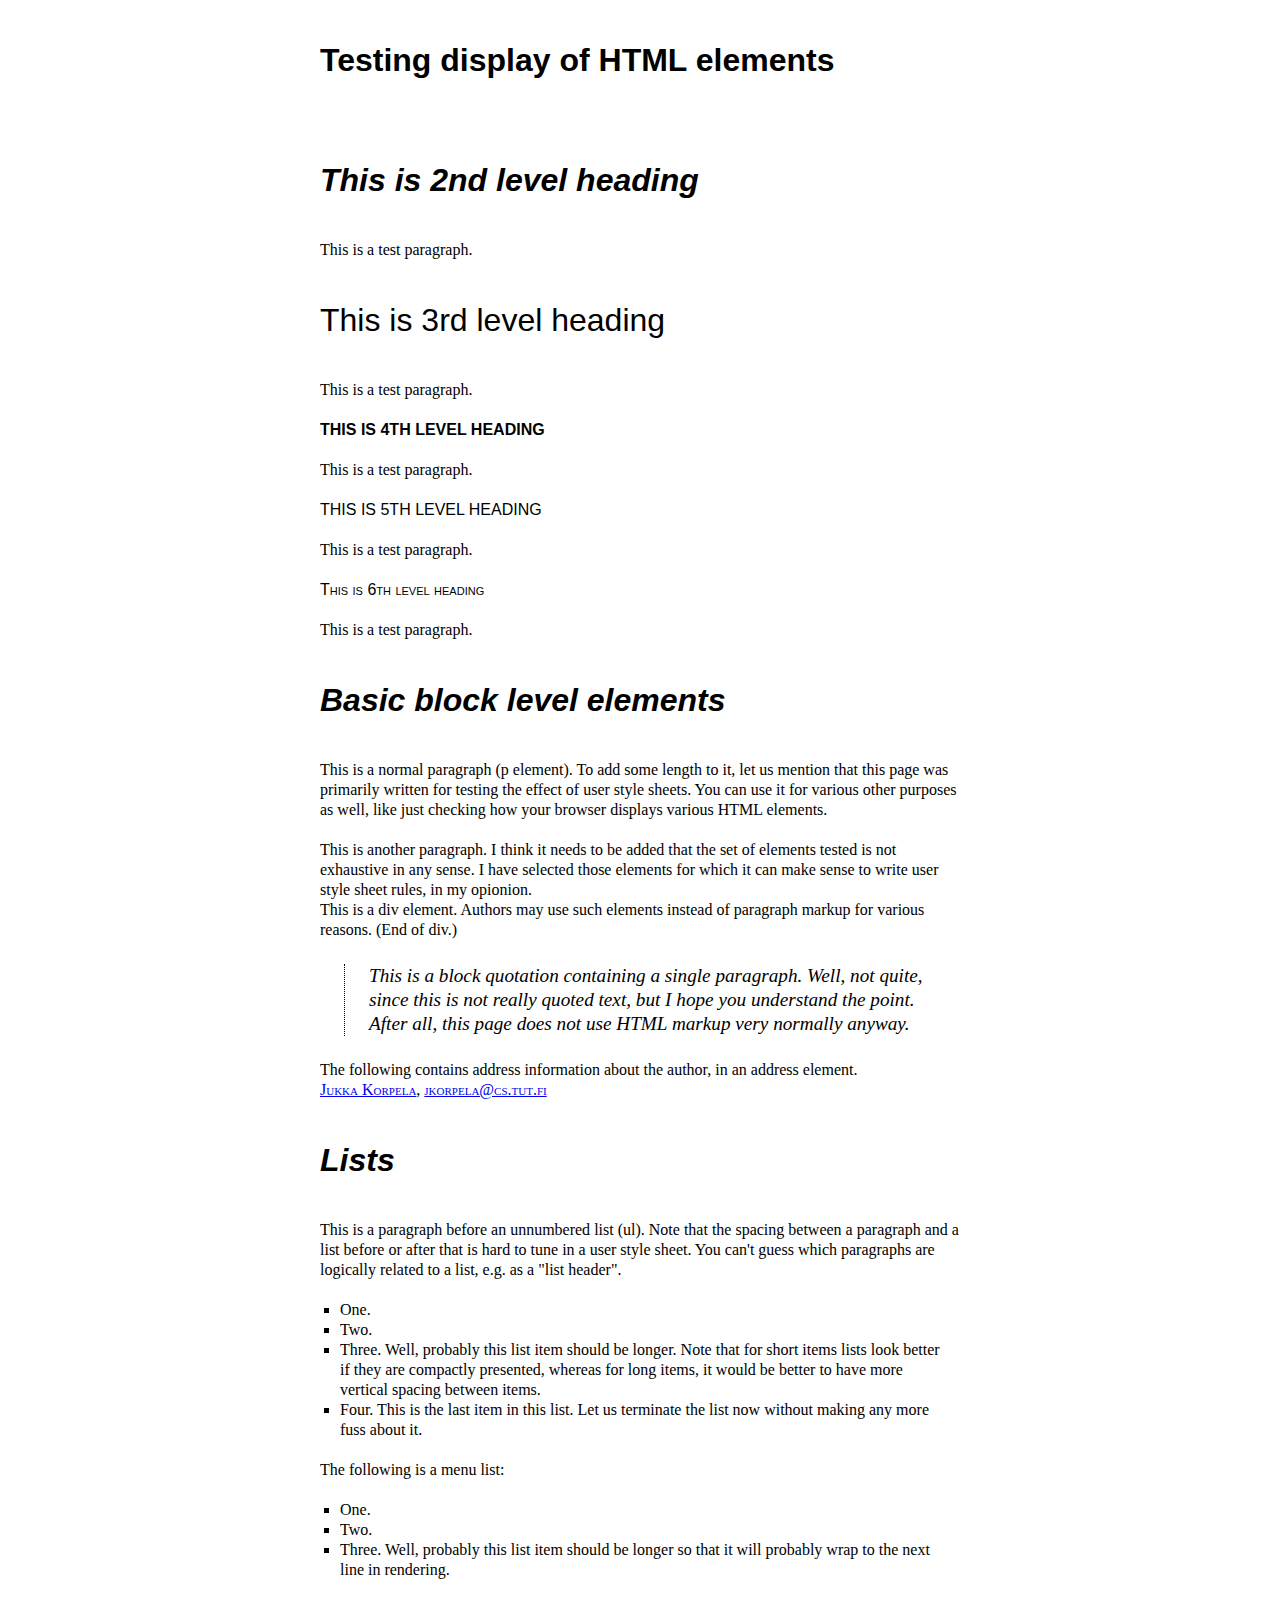
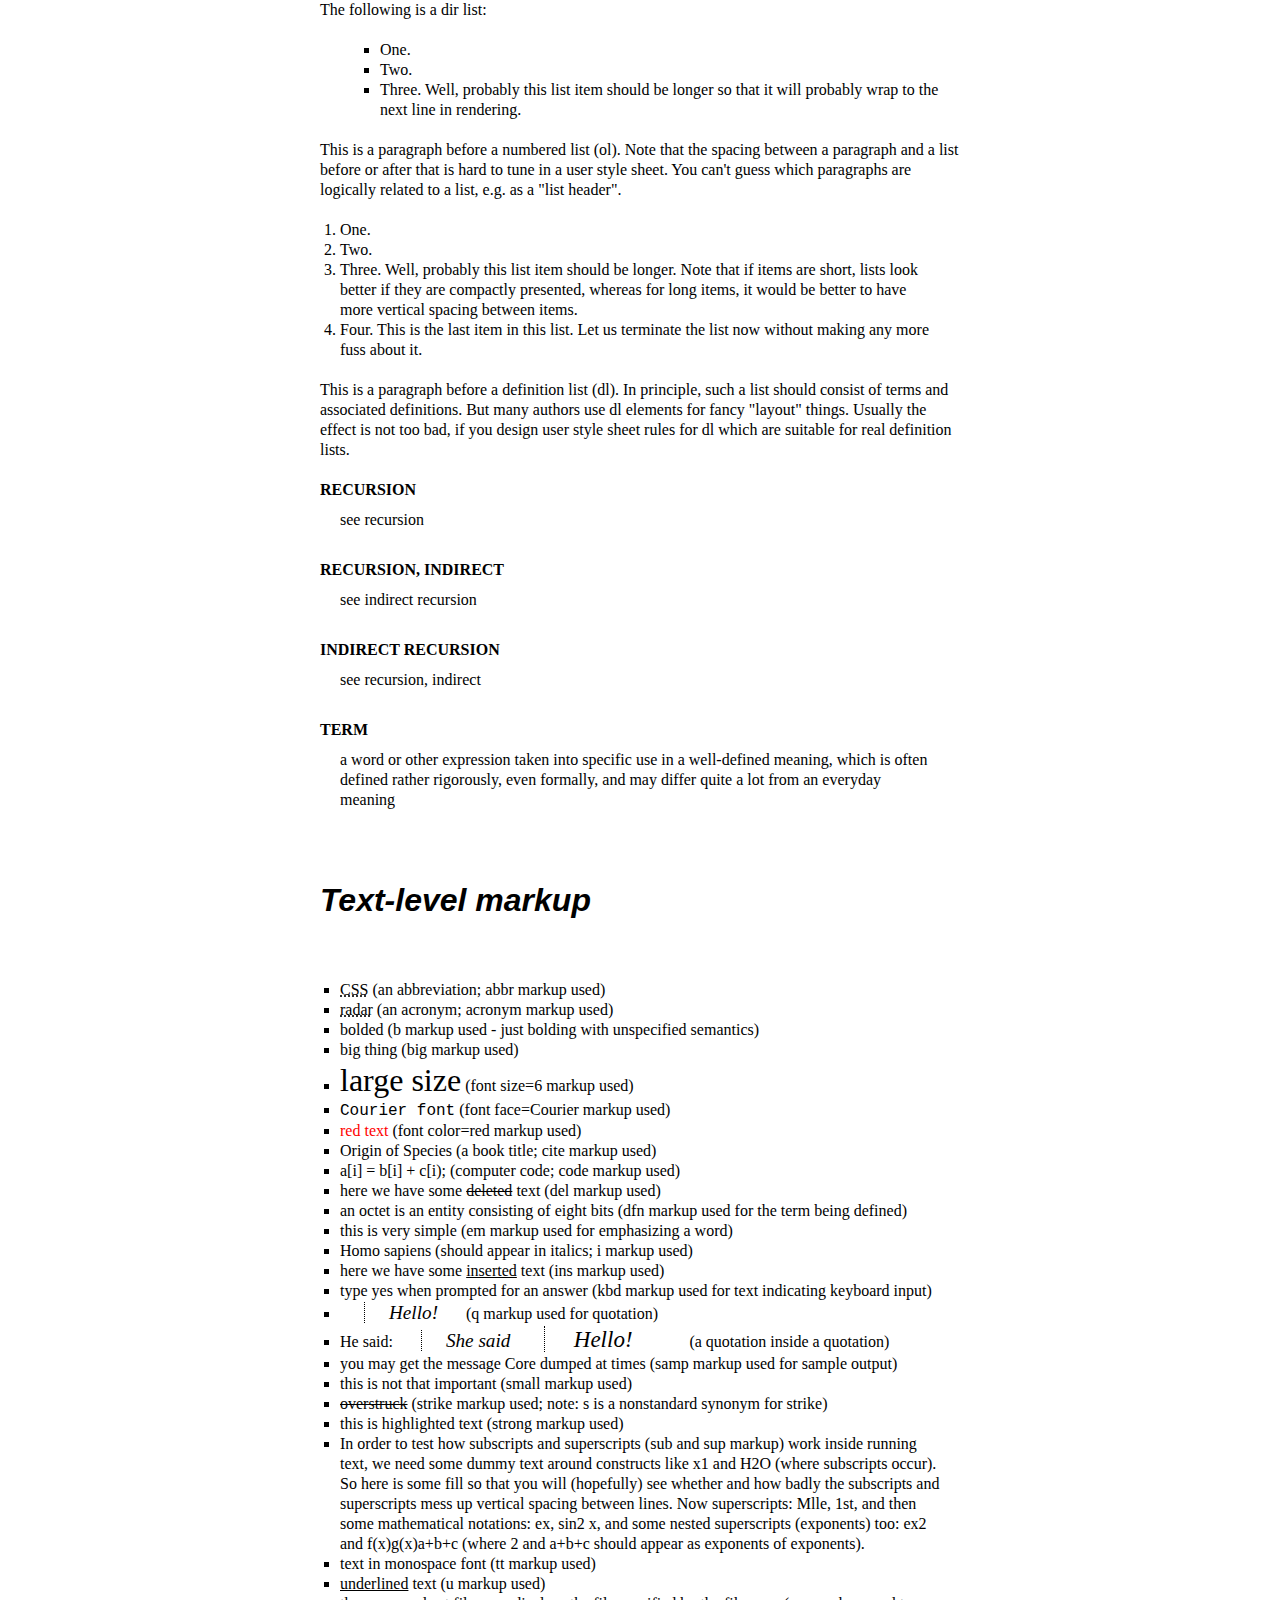
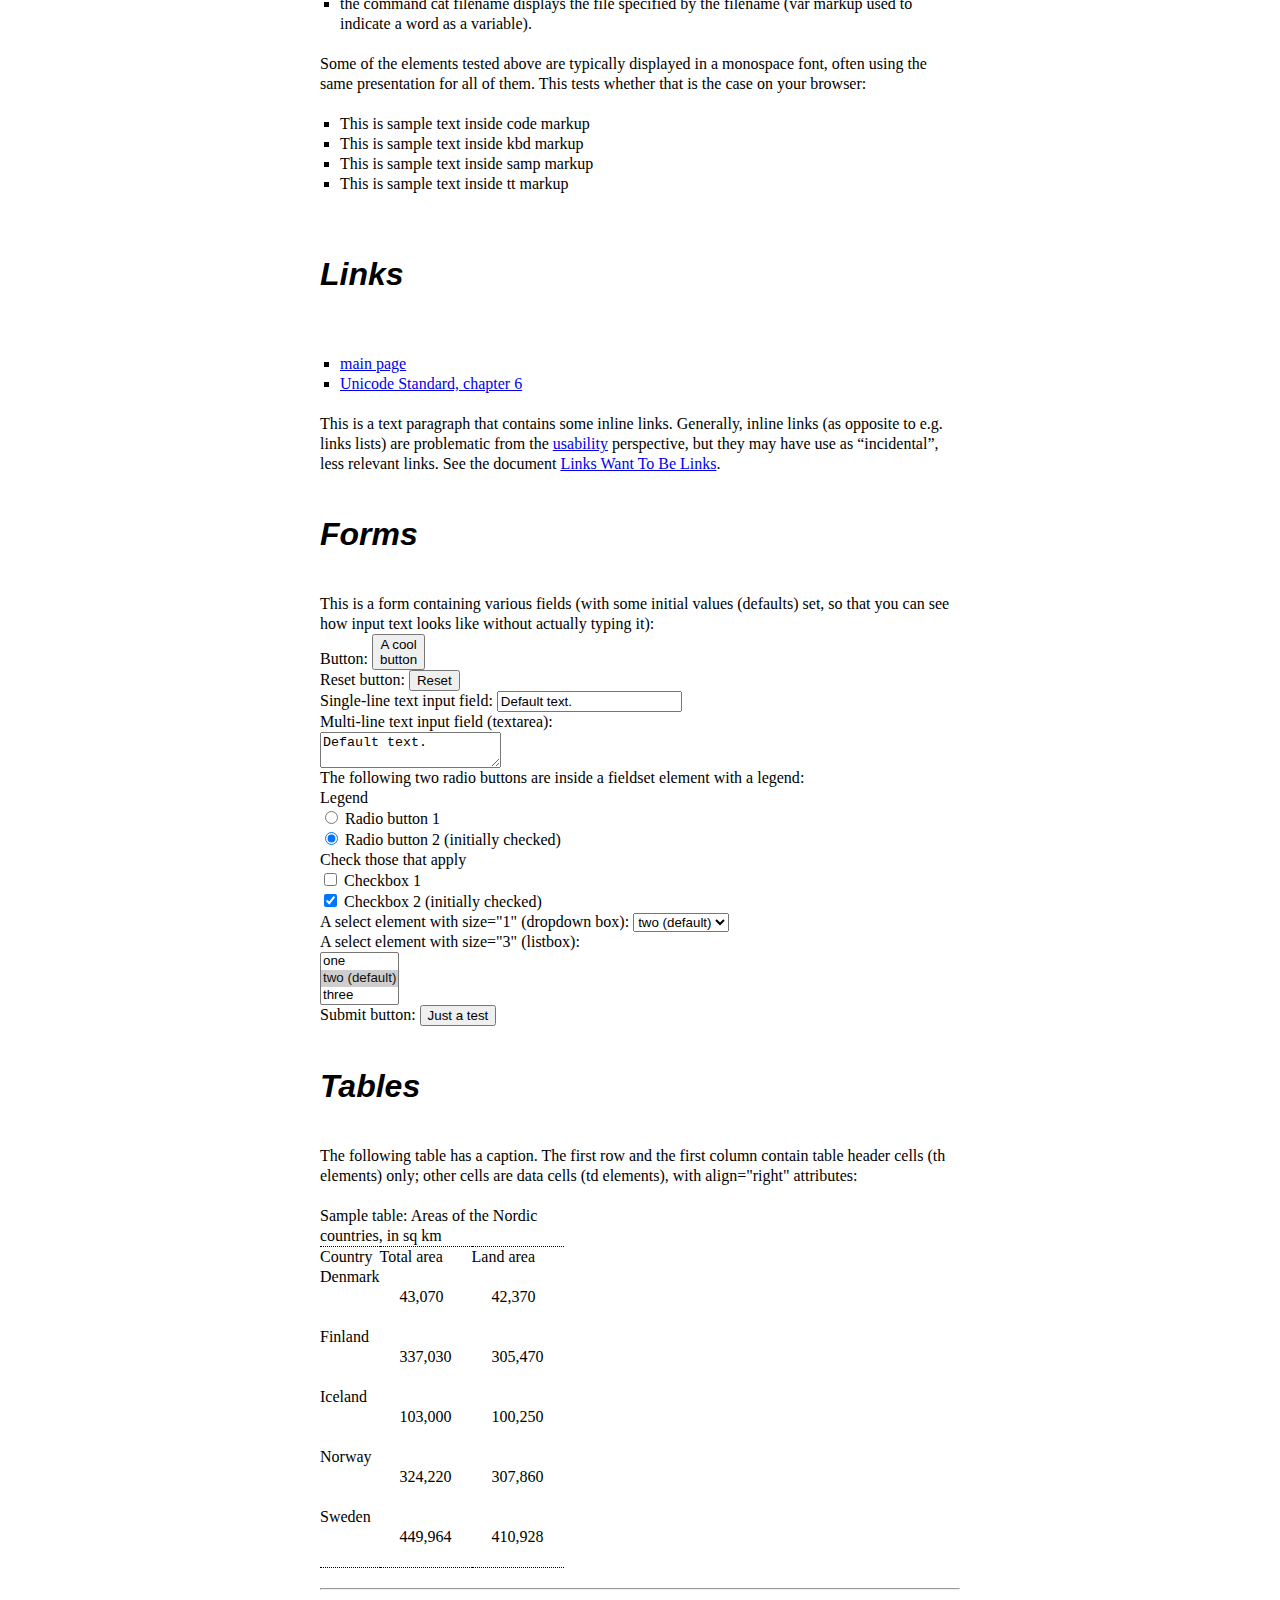
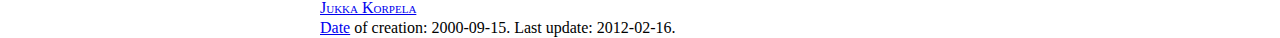
<file: index.html>
<html>
<head>
  <link href="stylesheets/screen.css" media="screen, projection" rel="stylesheet" type="text/css" />
  <link href="stylesheets/print.css" media="print" rel="stylesheet" type="text/css" />
  <!--[if IE]>
      <link href="stylesheets/ie.css" media="screen, projection" rel="stylesheet" type="text/css" />
  <![endif]-->
</head>
<body>
<div class="container">
	
<h1>Testing display of HTML elements</h1>
<h2>This is 2nd level heading</h2>
<p>This is a test paragraph.</p>
<h3>This is 3rd level heading</h3>
<p>This is a test paragraph.</p>
<h4>This is 4th level heading</h4>
<p>This is a test paragraph.</p>
<h5>This is 5th level heading</h5>
<p>This is a test paragraph.</p>
<h6>This is 6th level heading</h6>
<p>This is a test paragraph.</p>

<h2>Basic block level elements</h2>

<p>This is a normal paragraph (<code>p</code> element).
To add some length to it, let us mention that this page was
primarily written for testing the effect of <strong>user style sheets</strong>.
You can use it for various other purposes as well, like just checking how
your browser displays various HTML elements.</p> 
<p>This is another paragraph. I think it needs to be added that
the set of elements tested is not exhaustive in any sense. I have selected
those elements for which it can make sense to write user style sheet rules,
in my opionion.</p>
<div>This is a <code>div</code> element. Authors may use such elements instead
of paragraph markup for various reasons. (End of <code>div</code>.)</div>
<blockquote><p>This is a block quotation containing a single
paragraph. Well, not quite, since this is not <em>really</em>
quoted text, but I hope you understand the point. After all, this
page does not use HTML markup very normally anyway.</p></blockquote>
<p>The following contains address information about the author, in an <code>address</code>
element.</p>
<address>
<a href="../personal.html" lang="fi" hreflang="en">Jukka Korpela</a>,
<a href="mailto:jkorpela@cs.tut.fi">jkorpela@cs.tut.fi</A>
</address>

<h2>Lists</h2>

<p>This is a paragraph before an <strong>unnumbered</strong> list (<code>ul</code>). Note that
the spacing between a paragraph and a list before or after that is hard
to tune in a user style sheet. You can't guess which paragraphs are
logically related to a list, e.g. as a "list header".</p>
<ul>
  <li> One.
  <li> Two.
  <li> Three. Well, probably this list item should be longer. Note that
for short items lists look better if they are compactly presented,
       whereas for long items, it would be better to have more vertical spacing between items.
  <li> Four. This is the last item in this list.
       Let us terminate the list now without making any more fuss about it.
</ul>
<p>The following is a <code>menu</code> list:</p>
<menu>
  <li> One.
  <li> Two.
  <li> Three. Well, probably this list item should be longer so that it will
probably wrap to the next line in rendering.
</menu>
<p>The following is a <code>dir</code> list:</p>
<dir>
  <li> One.
  <li> Two.
  <li> Three. Well, probably this list item should be longer so that it will
probably wrap to the next line in rendering.
</dir>

<p>This is a paragraph before a <strong>numbered</strong> list (<code>ol</code>). Note that
the spacing between a paragraph and a list before or after that is hard
to tune in a user style sheet. You can't guess which paragraphs are
logically related to a list, e.g. as a "list header".</p>
<ol>
  <li> One.
  <li> Two.
  <li> Three. Well, probably this list item should be longer. Note that if
items are short, lists look better if they are compactly presented,
       whereas for long items, it would be better to have more vertical spacing between items.
  <li> Four. This is the last item in this list.
       Let us terminate the list now without making any more fuss about it.
</ol>

<p>This is a paragraph before a <strong>definition</strong> list (<code>dl</code>).
In principle, such a list should consist of <em>terms</em> and associated 
definitions.
But many authors use <code>dl</code> elements for fancy "layout" things. Usually the
effect is not <em>too</em> bad, if you design user style sheet rules for <code>dl</code>
which are suitable
for real definition lists.
<dl>
  <dt> recursion
  <dd> see recursion
  <dt> recursion, indirect
  <dd> see indirect recursion
  <dt> indirect recursion
  <dd> see recursion, indirect
  <dt> term
  <dd> a word or other expression taken into specific use in
       a well-defined meaning, which is often defined rather rigorously, even
       formally, and may differ quite a lot from an everyday meaning
</dl>

<h2>Text-level markup</h2>

<ul>
  <li> <abbr title="Cascading Style Sheets">CSS</abbr> (an abbreviation;
 <code>abbr</code> markup used)
  <li> <acronym title="radio detecting and ranging">radar</acronym> (an acronym; <code>acronym</code> markup used)
  <li> <b>bolded</b> (<code>b</code> markup used - just bolding with unspecified
       semantics)
  <li> <big>big thing</big> (<code>big</code> markup used)
  <li> <font size=6>large size</font> (<code>font size=6</code> markup used)
  <li> <font face=Courier>Courier font</font> (<code>font face=Courier</code> markup used)
  <li> <font color=red>red text</font> (<code>font color=red</code> markup used)
  <li> <cite>Origin of Species</cite> (a book title;
       <code>cite</code> markup used)
  <li> <code>a[i] = b[i] + c[i);</code> (computer code; <code>code</code> markup used)
  <li> here we have some <del>deleted</del> text (<code>del</code> markup used)
  <li> an <dfn>octet</dfn> is an entity consisting of eight bits
       (<code>dfn</code> markup used for the term being defined)
  <li> this is <em>very</em> simple (<code>em</code> markup used for emphasizing
       a word)
  <li> <i lang="la">Homo sapiens</i> (should appear in italics;  <code>i</code> markup used)
  <li> here we have some <ins>inserted</ins> text (<code>ins</code> markup used)
  <li> type <kbd>yes</kbd> when prompted for an answer (<code>kbd</code> markup
       used for text indicating keyboard input)
  <li> <q>Hello!</q> (<code>q</code> markup used for quotation)
  <li> He said: <q>She said <q>Hello!</q></q> (a quotation inside a quotation)
  <li> you may get the message <samp>Core dumped</samp> at times
       (<code>samp</code> markup used for sample output)
  <li> <small>this is not that important</small> (<code>small</code> markup used)
  <li> <strike>overstruck</strike> (<code>strike</code> markup used; note:
       <code>s</code> is a nonstandard synonym for <code>strike</code>)
  <li> <strong>this is highlighted text</strong> (<code>strong</code>
       markup used)
  <li> In order to test how subscripts and superscripts (<code>sub</code> and
       <code>sup</code> markup) work inside running text, we need some
       dummy text around constructs like x<sub>1</sub> and H<sub>2</sub>O
       (where subscripts occur). So here is some fill so that
       you will (hopefully) see whether and how badly the subscripts
       and superscripts mess up vertical spacing between lines.
       Now superscripts: M<sup>lle</sup>, 1<sup>st</sup>, and then some
       mathematical notations: e<sup>x</sup>, sin<sup>2</sup> <i>x</i>,
       and some nested superscripts (exponents) too:
       e<sup>x<sup>2</sup></sup> and f(x)<sup>g(x)<sup>a+b+c</sup></sup>
       (where 2 and a+b+c should appear as exponents of exponents).
  <li> <tt>text in monospace font</tt> (<code>tt</code> markup used)
  <li> <u>underlined</u> text (<code>u</code> markup used)
  <li> the command <code>cat</code> <var>filename</var> displays the
       file specified by the <var>filename</var> (<code>var</code> markup
       used to indicate a word as a variable).
</ul>

<p>Some of the elements tested above are typically displayed in a monospace
font, often using the <em>same</em> presentation for all of them. This
tests whether that is the case on your browser:</p>

<ul>
  <li> <code>This is sample text inside code markup</code>
  <li> <kbd>This is sample text inside kbd markup</kbd>
  <li> <samp>This is sample text inside samp markup</samp>
  <li> <tt>This is sample text inside tt markup</tt>
</ul>
<h2>Links</h2>
<ul>
<li> <a href="../index.html">main page</a>
<li> <a href=
"http://www.unicode.org/versions/Unicode4.0.0/ch06.pdf"
title="Writing Systems and Punctuation"
type="application/pdf"
>Unicode Standard, chapter&nbsp;6</a>
</ul>

<p>This is a text paragraph that contains some
inline links. Generally, inline links (as opposite to e.g. links
lists) are problematic
from the
<a href="http://www.useit.com">usability</a> perspective,
but they may have use as
&#8220;incidental&#8221;, less relevant links. See the document
<cite><a href="links.html">Links Want To Be Links</a></cite>.</p>

<h2>Forms</h2>

<form action="http://www.cs.tut.fi/cgi-bin/run/~jkorpela/echo.cgi">
<div>
<input type="hidden" name="hidden field" value="42">
This is a form containing various fields (with some initial
values (defaults) set, so that you can see how input text looks
like without actually typing it):</div>
<div><label for="but">Button:
<button id="but" type="submit" name="foo" value="bar">A cool<br>button</button></label></div>
<div><label for="f0">Reset button:
<input id="f0" type="reset" name="reset" value="Reset"></label></div>
<div><label for="f1">Single-line text input field: <input id="f1" name="text" size="20" value="Default text."></label></div>
<div><label for="f2">Multi-line text input field (textarea):</label><br>
<textarea id="f2" name="textarea" rows="2" cols="20">
Default text.
</textarea></div>
<div>The following two radio buttons are inside
a <code>fieldset</code> element with a <code>legend</code>:</div>
<fieldset>
<legend>Legend</legend>
<div><label for="f3"><input id="f3" type="radio" name="radio" value="1"> Radio button 1</label></div>
<div><label for="f4"><input id="f4" type="radio" name="radio" value="2" checked> Radio button 2 (initially checked)</label></div>
</fieldset>
<fieldset>
<legend>Check those that apply</legend>
<div><label for="f5"><input id="f5" type="checkbox" name="checkbox"> Checkbox 1</label></div>
<div><label for="f6"><input id="f6" type="checkbox" name="checkbox2" checked> Checkbox 2 (initially checked)</label></div>
</fieldset>
<div><label for="f10">A <code>select</code> element with <code>size="1"</code>
(dropdown box):
<select id="f10" name="select1" size="1">
<option>one
<option selected>two (default)
<option>three
</select></label></div>
<div><label for="f11">A <code>select</code> element with <code>size="3"</code>
(listbox):</label><br>
<select id="f11" name="select2" size="3">
<option>one
<option selected>two (default)
<option>three
</select></div>
<div><label for="f99">Submit button:
<input id="f99" type="submit" name="submit" value="Just a test"></label></div>
</form>

<h2>Tables</h2>

<p>The following table has a caption. The first row and the first column
contain table header cells (<code>th</code> elements) only; other cells
are data cells (<code>td</code> elements), with <code>align="right"</code>
attributes:</p>

<TABLE summary=
"Each row names a Nordic country and specifies its total area and land area, in square kilometers">
<CAPTION>Sample table: Areas of the Nordic countries, in sq km</CAPTION>
<TR><th scope="col">Country</th> <th scope="col">Total area</TH> <th scope="col">Land area</TH>
<TR><th scope="row">Denmark</TH> <TD ALIGN=RIGHT> 43,070 </TD><TD ALIGN=RIGHT> 42,370</TR>
<TR><th scope="row">Finland</TH> <TD ALIGN=RIGHT>337,030 </TD><TD ALIGN=RIGHT>305,470</TR>
<TR><th scope="row">Iceland</TH> <TD ALIGN=RIGHT>103,000 </TD><TD ALIGN=RIGHT>100,250</TR>
<TR><th scope="row">Norway</TH>  <TD ALIGN=RIGHT>324,220 </TD><TD ALIGN=RIGHT>307,860</TR>
<TR><th scope="row">Sweden</TH>  <TD ALIGN=RIGHT>449,964 </TD><TD ALIGN=RIGHT>410,928</TR>
</TABLE>

<HR TITLE="Information about this document">

<address>
<a href="../personal.html" hreflang="en" lang="fi">Jukka Korpela</a>
</address>
<div>
<A TITLE=
"ISO 8601, the date and time representation standard"
HREF="../iso8601.html">
Date</A> of creation: 2000-09-15.
Last update: 2012-02-16.
</div>
	
</div>	
</body>
</html>
</file>
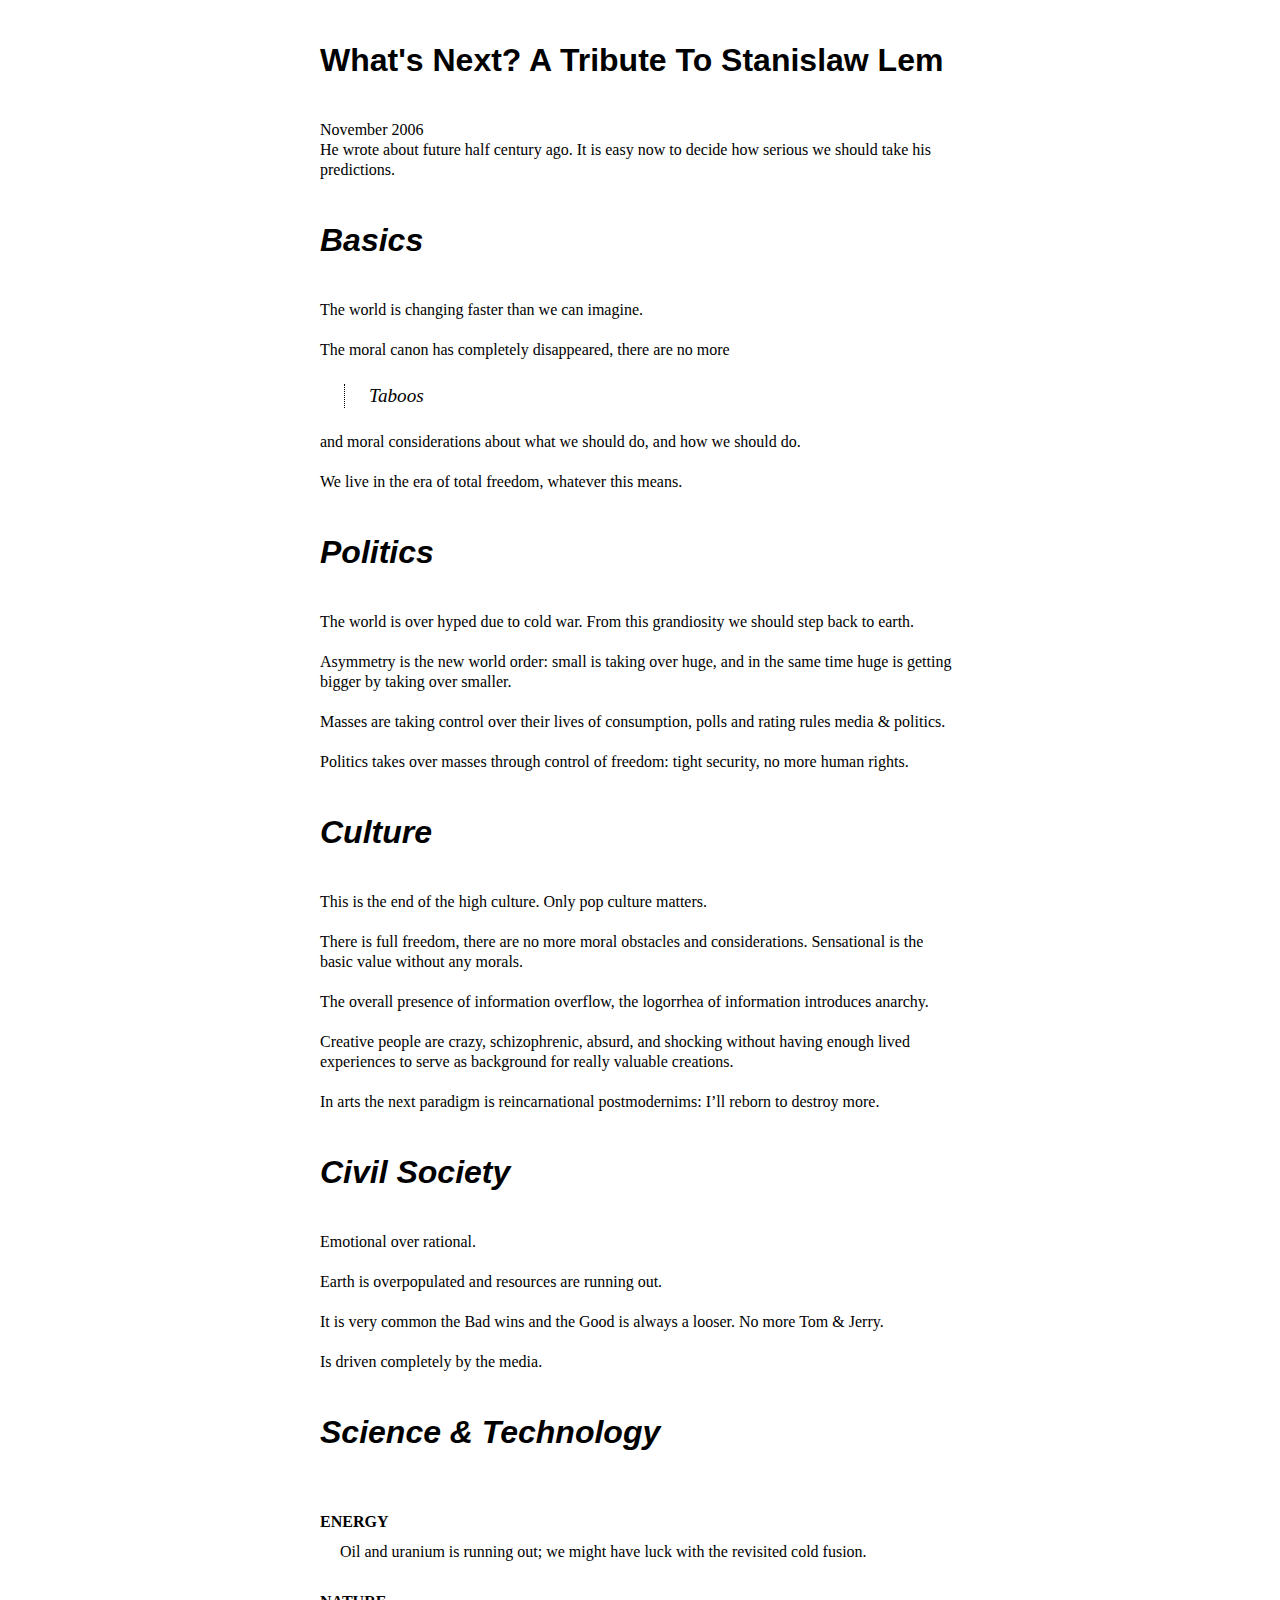
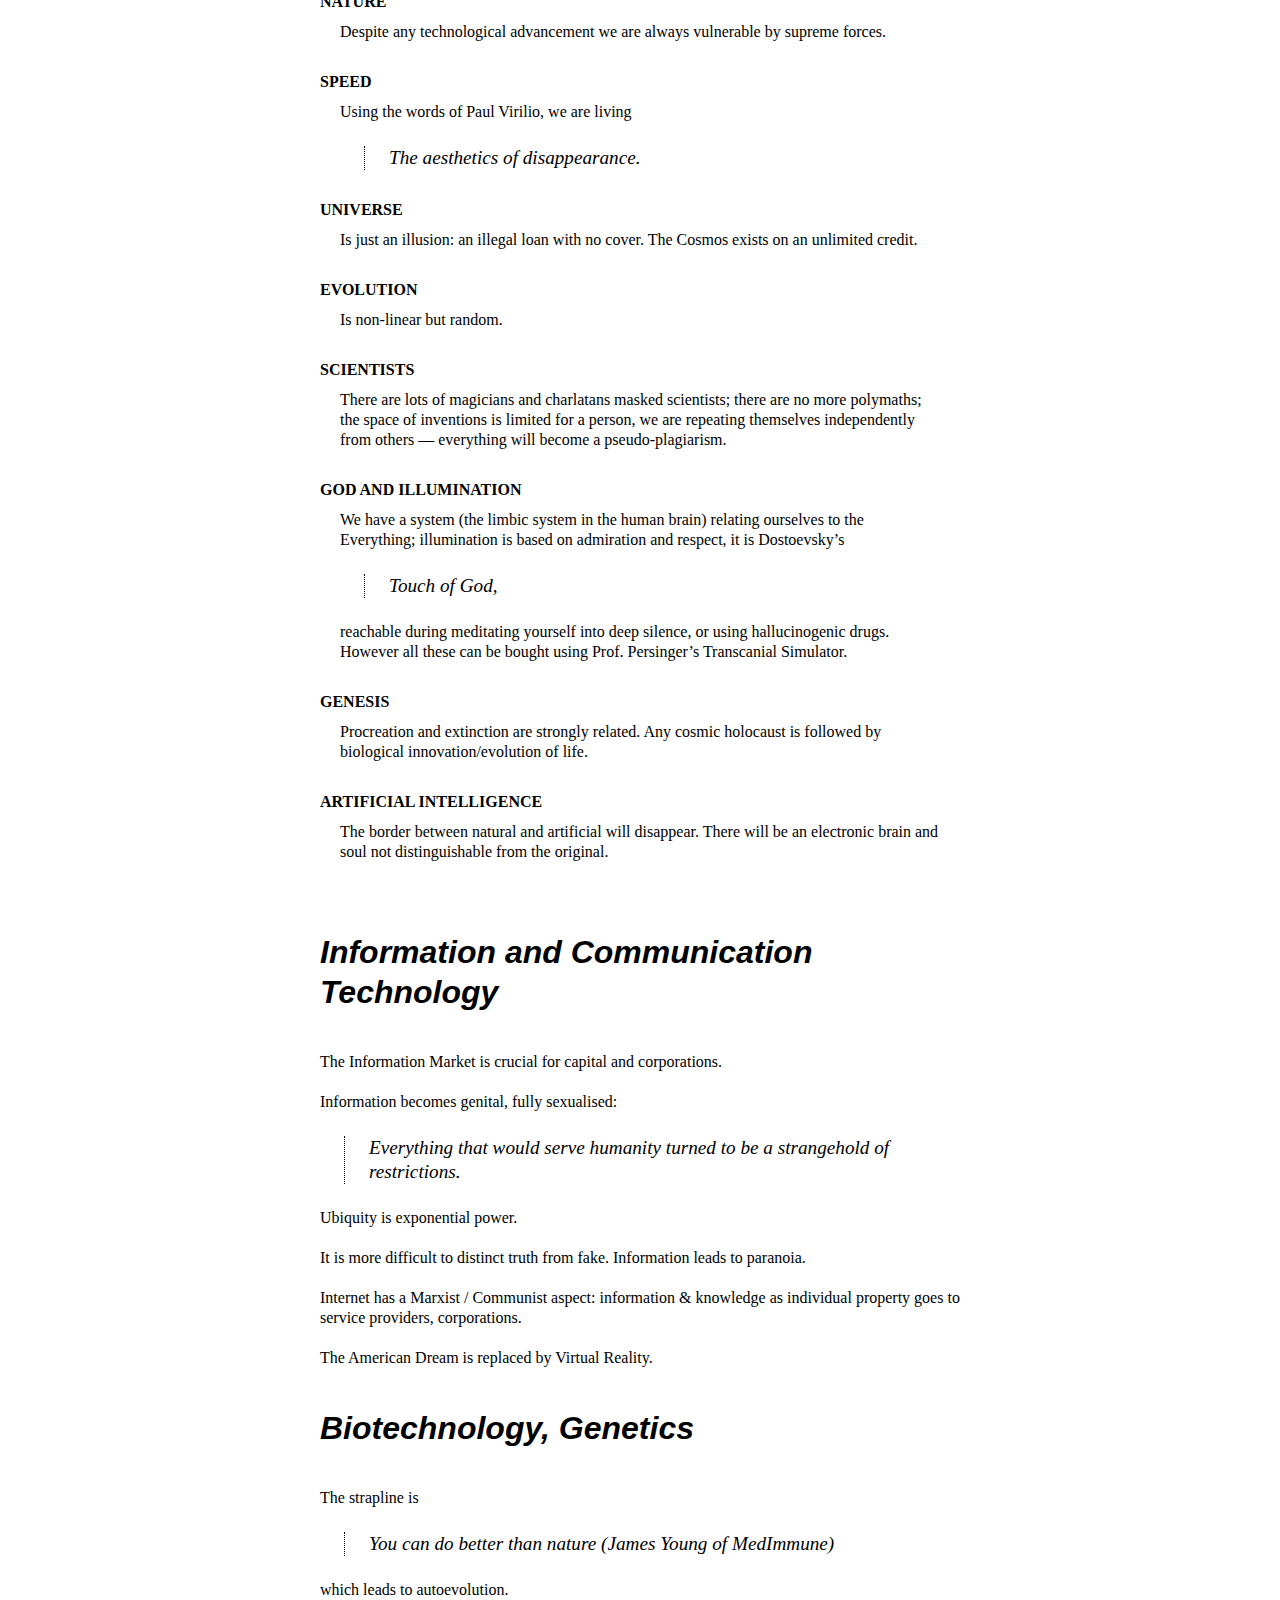
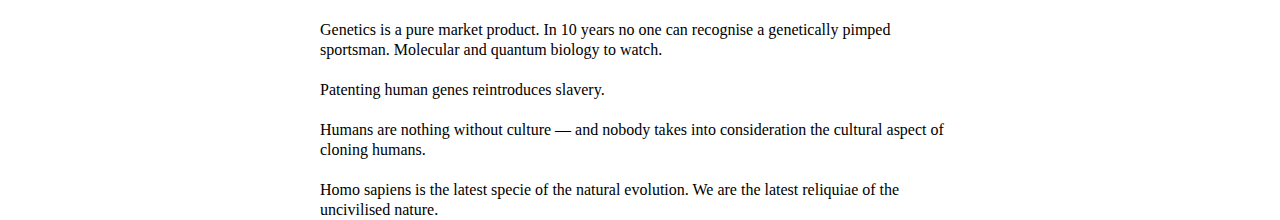
<file: csbartus.html>
<html>
<head>
  <link href="stylesheets/screen.css" media="screen, projection" rel="stylesheet" type="text/css" />
  <link href="stylesheets/print.css" media="print" rel="stylesheet" type="text/css" />
  <!--[if IE]>
      <link href="stylesheets/ie.css" media="screen, projection" rel="stylesheet" type="text/css" />
  <![endif]-->
</head>


<body class="post">
  <div class="container">
    
    <section id="content" class="block what's-next?-a-tribute-to-stanislaw-lem">
      <article itemscope itemtype="http://schema.org/BlogPosting">
  <header>
    <h1 itemprop="headline">
     What's Next? A Tribute To Stanislaw Lem
    </h1>
    <p><time itemprop="datePublished" datetime="2006-11-15 00:00:00 +0200">November 2006</time></p>    
  </header>
  
  <div id="body">




<p>
He wrote about future half century ago. It is easy <em>now</em> to decide how serious we should take his predictions.
</p>


<h2>Basics</h2>

<p>
The world is changing faster than we can imagine.
</p>
    
<p>
The moral canon has completely disappeared, there are no more <blockquote>Taboos</blockquote> and moral considerations about what 
we should do, and how we should do. 
</p>

<p>
We live in the era of total freedom, whatever this means.
</p>


<h2>Politics</h2>

<p>
The world is over hyped due to cold war. From this grandiosity we should step back to earth.
</p>

<p>    
Asymmetry is the new world order: small is taking over huge, and in the same time huge is getting bigger by taking over smaller. 
</p>

<p>    
Masses are taking control over their lives of consumption, 
polls and rating rules media & politics.
</p>
<p> 
Politics takes over masses through control of freedom: 
tight security, no more human rights.
</p>


<h2>Culture</h2>

<p>
This is the end of the high culture. Only pop culture matters.
</p>
    
<p>    
There is full freedom, there are no more moral obstacles and considerations. Sensational is the basic value without any morals.
</p>
<p>
The overall presence of information overflow, the logorrhea of information introduces anarchy.
</p>
<p>
Creative people are crazy, schizophrenic, absurd, and shocking without having enough lived experiences to serve as background for 
really valuable creations.
</p>
<p>
In arts the next paradigm is reincarnational postmodernims: I’ll reborn to destroy more.
</p>


<h2>Civil Society</h2>

<p>
Emotional over rational.
</p>
<p>
Earth is overpopulated and resources are running out.
</p>
<p>
It is very common the Bad wins and the Good is always a looser. No more Tom & Jerry.
</p>
<p>
Is driven completely by the media.
</p>

<h2>Science & Technology</h2>

<dl>
<dt>Energy</dt><dd>Oil and uranium is running out; we might have luck with the revisited cold fusion.
</dd>
<dt>Nature</dt><dd>Despite any technological advancement we are always vulnerable by supreme forces.
</dd>
<dt>Speed</dt><dd>Using the words of Paul Virilio, we are living <blockquote>The aesthetics of disappearance.</blockquote>
</dd>
<dt>Universe</dt><dd>Is just an illusion: an illegal loan with no cover. The Cosmos exists on an unlimited credit.
</dd>
<dt>Evolution</dt><dd>Is non-linear but random.
</dd>
<dt>Scientists</dt><dd>There are lots of magicians and charlatans 
masked scientists; there are no more polymaths; 
the space of inventions is limited for a person, we are repeating themselves independently from others — 
everything will become a pseudo-plagiarism.
</dd>
<dt>God and Illumination</dt><dd>We have a system (the limbic system in the human brain) relating ourselves to the Everything; 
illumination is based on admiration and respect, it is Dostoevsky’s <blockquote>Touch of God,</blockquote> 
reachable during meditating yourself into deep silence, or using hallucinogenic drugs. 
However all these can be bought using Prof. Persinger’s Transcanial Simulator.
</dd>
<dt>Genesis</dt><dd>Procreation and extinction are strongly related. Any cosmic holocaust is followed by biological 
innovation/evolution of life.
</dd>
<dt>Artificial Intelligence</dt><dd>The border between natural and artificial will disappear. 
There will be an electronic brain and soul not distinguishable from the original.
</dd>
</dl>

<h2>Information and Communication Technology</h2>

<p>
The Information Market is crucial for capital and corporations.
</p>
<p>
Information becomes genital, fully sexualised: 
<blockquote>Everything that would serve humanity turned to be a strangehold of restrictions.</blockquote>
</p>
<p>
Ubiquity is exponential power.
</p>
<p>
It is more difficult to distinct truth from fake. Information leads to paranoia.
</p>
<p>
Internet has a Marxist / Communist aspect: information & knowledge as individual property goes to service providers, corporations.
</p>
<p>
The American Dream is replaced by Virtual Reality.
</p>

<h2>Biotechnology, Genetics</h2>

<p>
The strapline is <blockquote>You can do better than nature (James Young of MedImmune)</blockquote> which leads to autoevolution.
</p>
<p>
Genetics is a pure market product.
In 10 years no one can recognise a genetically pimped sportsman.
Molecular and quantum biology to watch.
</p>
<p>
Patenting human genes reintroduces slavery.
</p>
<p>
Humans are nothing without culture — and nobody takes into consideration the cultural aspect of cloning humans.
</p>
<p>
Homo sapiens is the latest specie of the natural evolution.  
We are the latest reliquiae of the uncivilised nature.
</p>


  </div>
    
  
</div>

</body>

</html>
</file>
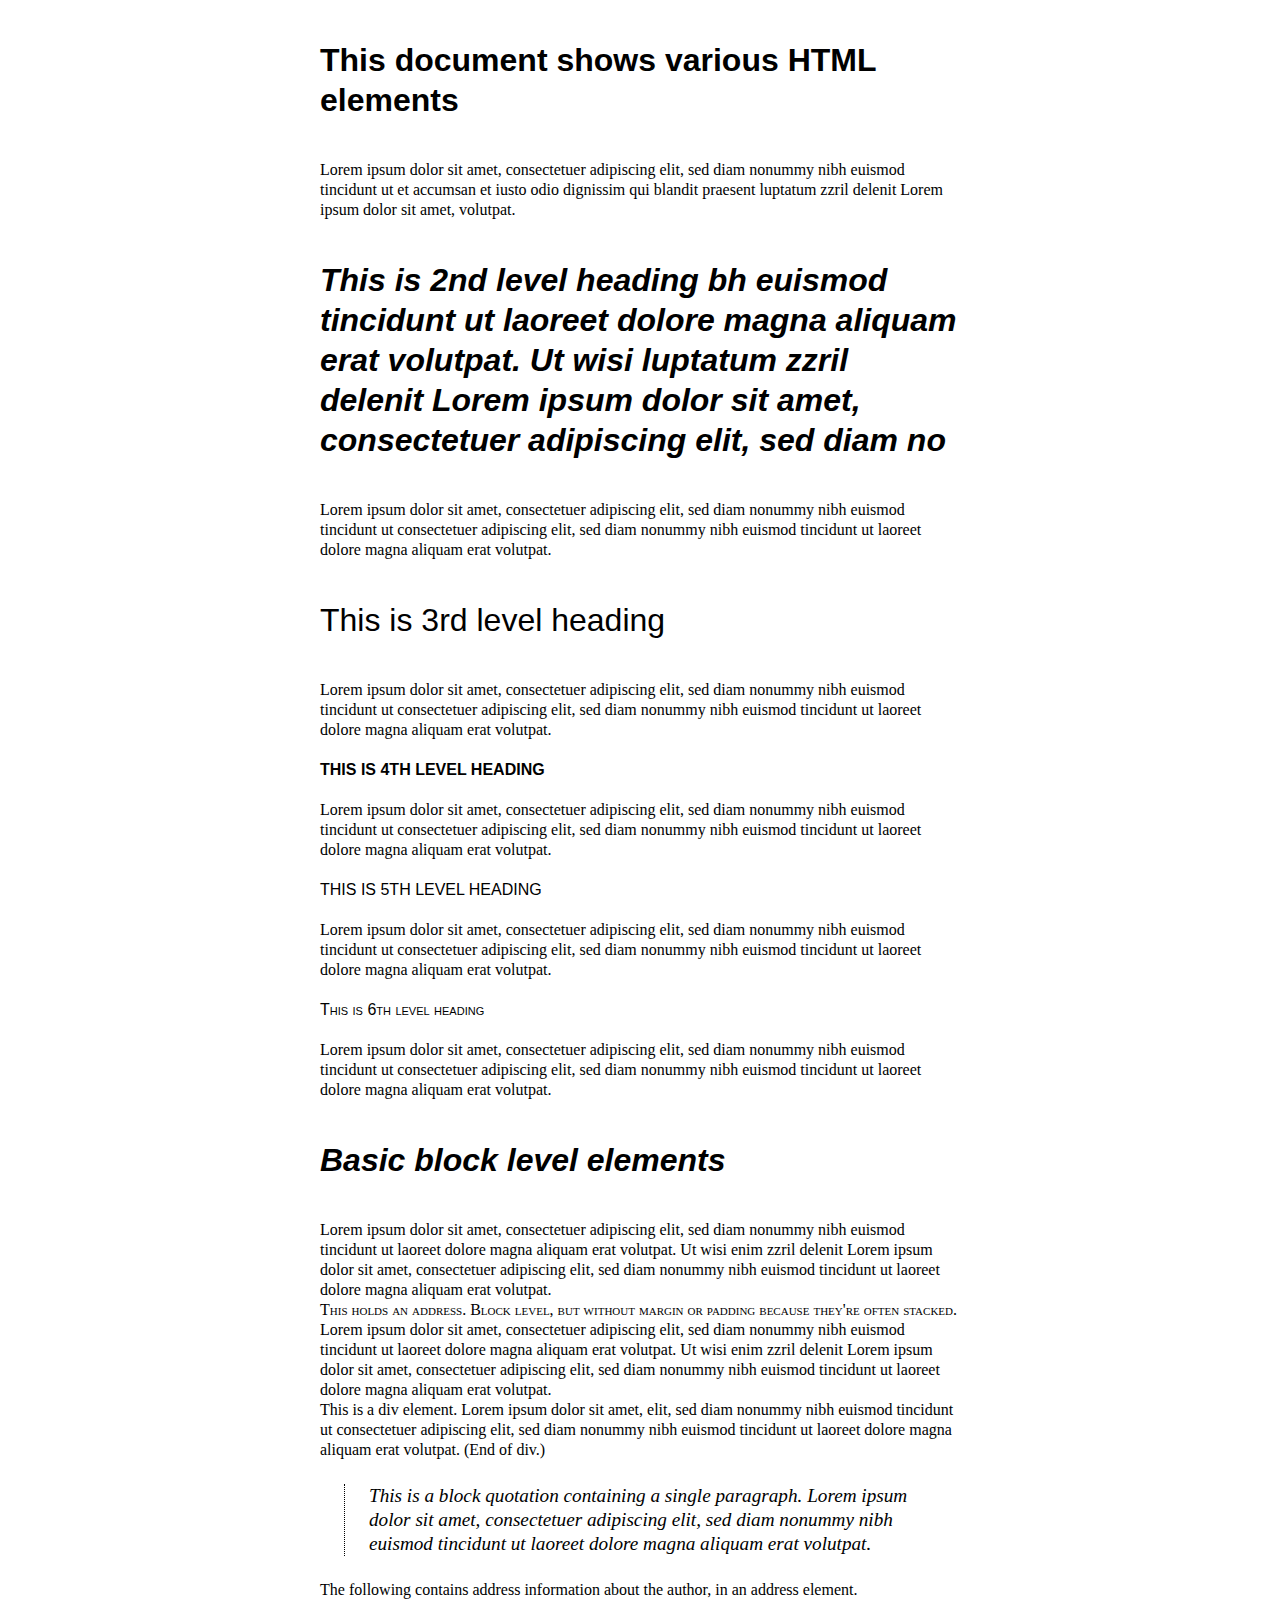
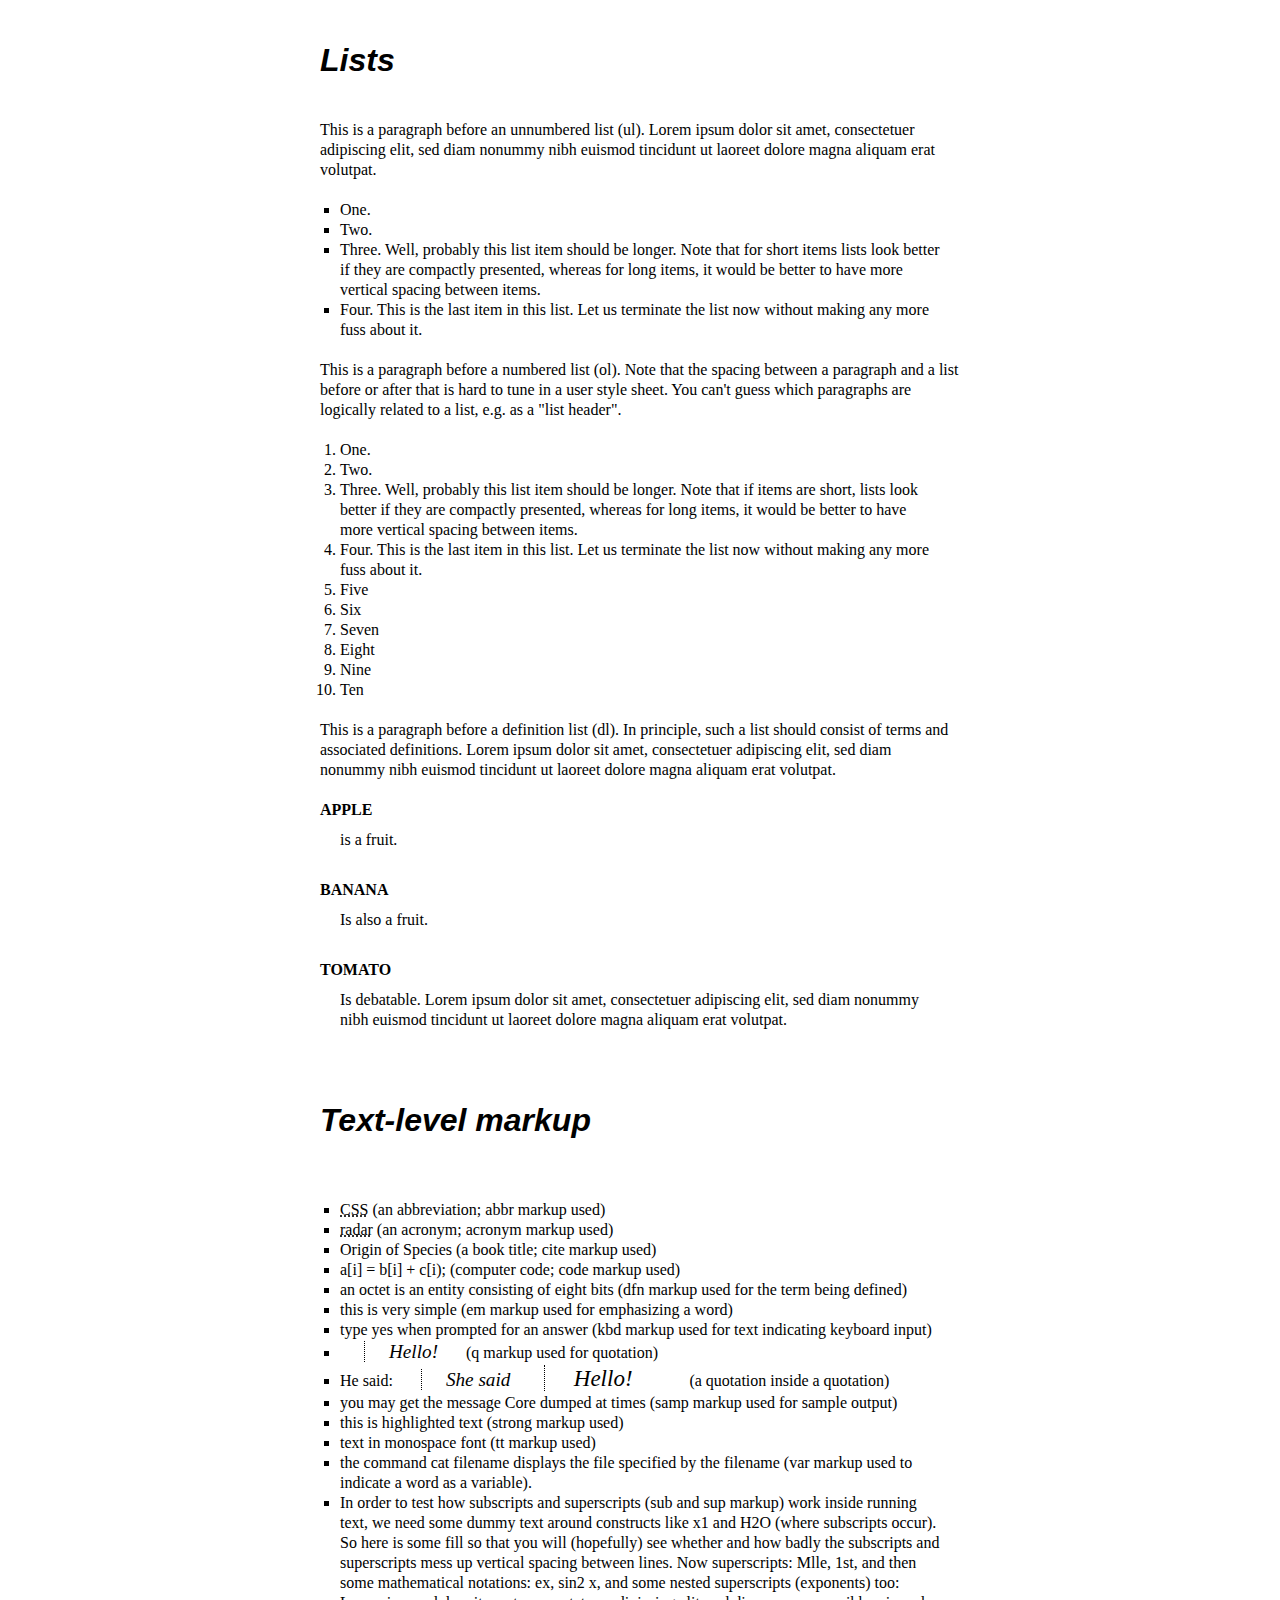
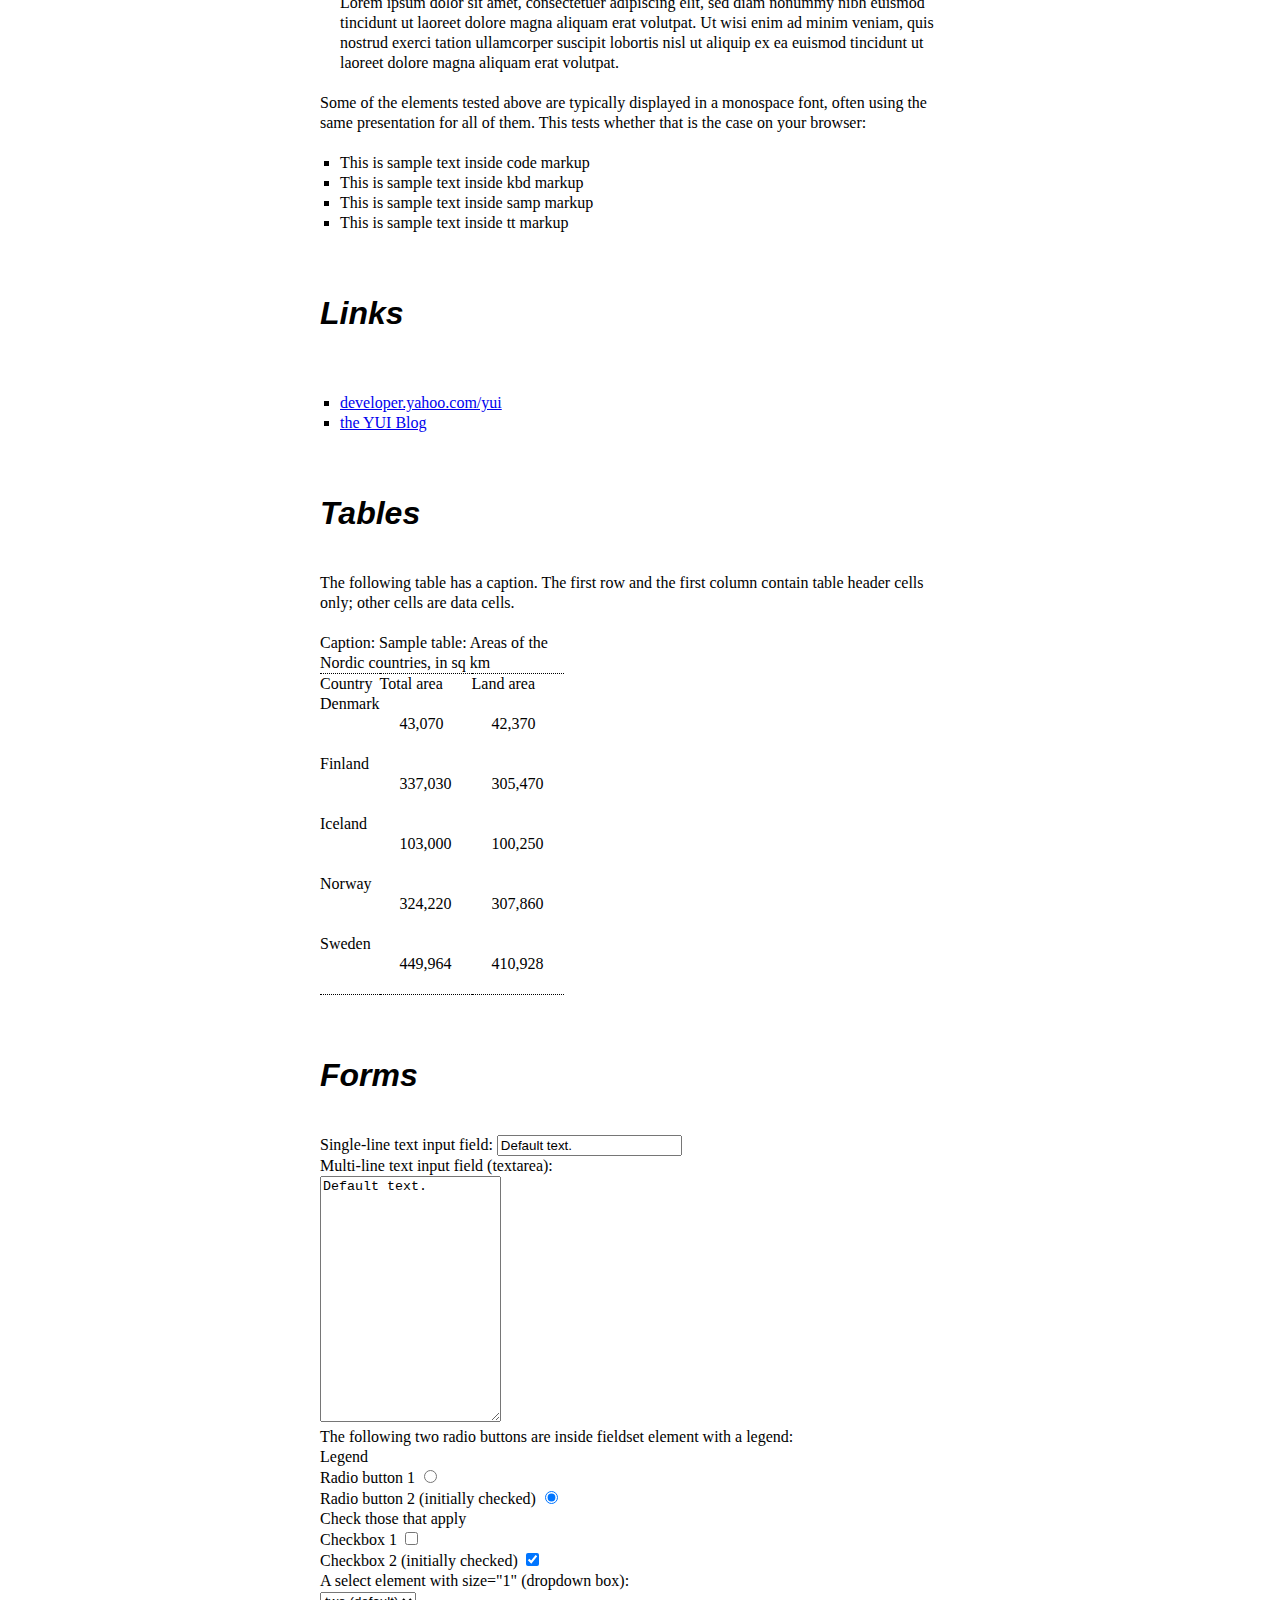
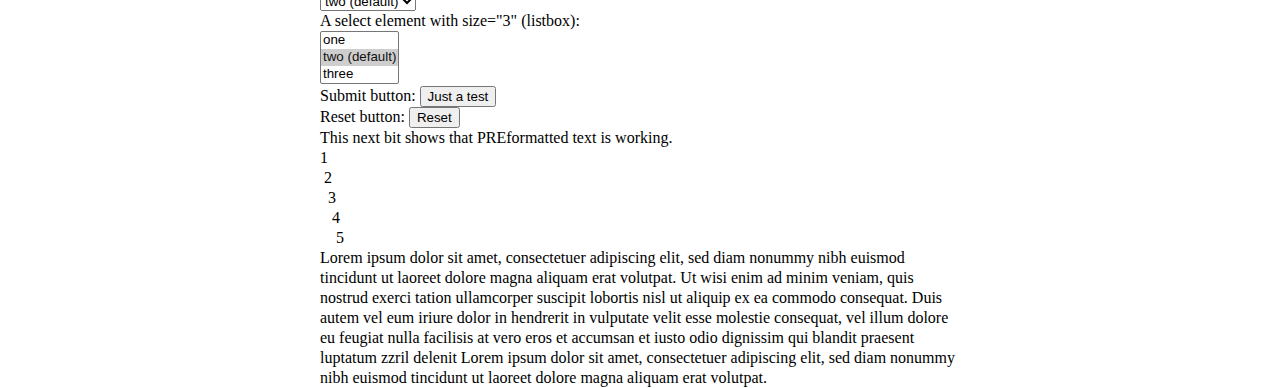
<file: yui.html>
<!DOCTYPE HTML PUBLIC "-//W3C//DTD HTML 4.01//EN" "http://www.w3.org/TR/html4/strict.dtd">
<html lang="en">
<head>
<title>Tests for HTML elements</title>
<link href="stylesheets/screen.css" media="screen, projection" rel="stylesheet" type="text/css" />
  <link href="stylesheets/print.css" media="print" rel="stylesheet" type="text/css" />
  <!--[if IE]>
      <link href="stylesheets/ie.css" media="screen, projection" rel="stylesheet" type="text/css" />
  <![endif]-->
</head>
<body>
<div class="container">

<h1>This document shows various HTML elements</h1>

	<p>Lorem ipsum dolor sit amet, consectetuer adipiscing elit, sed diam nonummy nibh euismod tincidunt ut et accumsan et iusto odio dignissim qui blandit praesent luptatum zzril delenit Lorem ipsum dolor sit amet, volutpat. </p>
	<h2>This is 2nd level heading bh euismod tincidunt ut laoreet dolore magna aliquam erat volutpat. Ut wisi luptatum zzril delenit Lorem ipsum dolor sit amet, consectetuer adipiscing elit, sed diam no</h2>
	<p>Lorem ipsum dolor sit amet, consectetuer adipiscing elit, sed diam nonummy nibh euismod tincidunt ut consectetuer adipiscing elit, sed diam nonummy nibh euismod tincidunt ut laoreet dolore magna aliquam erat volutpat. </p>
	<h3>This is 3rd level heading</h3>

	<p>Lorem ipsum dolor sit amet, consectetuer adipiscing elit, sed diam nonummy nibh euismod tincidunt ut consectetuer adipiscing elit, sed diam nonummy nibh euismod tincidunt ut laoreet dolore magna aliquam erat volutpat. </p>
	<h4>This is 4th level heading</h4>
	<p>Lorem ipsum dolor sit amet, consectetuer adipiscing elit, sed diam nonummy nibh euismod tincidunt ut consectetuer adipiscing elit, sed diam nonummy nibh euismod tincidunt ut laoreet dolore magna aliquam erat volutpat. </p>
	<h5>This is 5th level heading</h5>
	<p>Lorem ipsum dolor sit amet, consectetuer adipiscing elit, sed diam nonummy nibh euismod tincidunt ut consectetuer adipiscing elit, sed diam nonummy nibh euismod tincidunt ut laoreet dolore magna aliquam erat volutpat. </p>
	<h6>This is 6th level heading</h6>

	<p>Lorem ipsum dolor sit amet, consectetuer adipiscing elit, sed diam nonummy nibh euismod tincidunt ut consectetuer adipiscing elit, sed diam nonummy nibh euismod tincidunt ut laoreet dolore magna aliquam erat volutpat. </p>
	
	<h2>Basic block level elements</h2>
	
	<p>Lorem ipsum dolor sit amet, consectetuer adipiscing elit, sed diam nonummy nibh euismod tincidunt ut laoreet dolore magna aliquam erat volutpat. Ut wisi enim zzril delenit Lorem ipsum dolor sit amet, consectetuer adipiscing elit, sed diam nonummy nibh euismod tincidunt ut laoreet dolore magna aliquam erat volutpat.</p>
	
	<address>This holds an address. Block level, but without margin or padding because they're often stacked.</address>
	
	<p>Lorem ipsum dolor sit amet, consectetuer adipiscing elit, sed diam nonummy nibh euismod tincidunt ut laoreet dolore magna aliquam erat volutpat. Ut wisi enim zzril delenit Lorem ipsum dolor sit amet, consectetuer adipiscing elit, sed diam nonummy nibh euismod tincidunt ut laoreet dolore magna aliquam erat volutpat.</p>

	<div>This is a <code>div</code> element. Lorem ipsum dolor sit amet, elit, sed diam nonummy nibh euismod tincidunt ut consectetuer adipiscing elit, sed diam nonummy nibh euismod tincidunt ut laoreet dolore magna aliquam erat volutpat. (End of <code>div</code>.)</div>
	
	<blockquote>
		<p>This is a block quotation containing a <em>single</em> paragraph. Lorem ipsum dolor sit amet, consectetuer adipiscing elit, sed diam nonummy nibh euismod tincidunt ut laoreet dolore magna aliquam erat volutpat.</p></blockquote>

	
	<p>The following contains address information about the author, in an <code>address</code>
	element.</p>
	
	
	<h2>Lists</h2>
	
	<p>This is a paragraph before an <strong>unnumbered</strong> list (<code>ul</code>). Lorem ipsum dolor sit amet, consectetuer adipiscing elit, sed diam nonummy nibh euismod tincidunt ut laoreet dolore magna aliquam erat volutpat.</p>

	<ul>
	  <li>One.</li>
	  <li>Two.</li>
	  <li>Three. Well, probably this list item should be longer. Note that for short items lists look better if they are compactly presented, whereas for long items, it would be better to have more vertical spacing between items.</li>
	  <li>Four. This is the last item in this list. Let us terminate the list now without making any more fuss about it.</li>
	</ul>
	
	<p>This is a paragraph before a <strong>numbered</strong> list (<code>ol</code>). Note that the spacing between a paragraph and a list before or after that is hard to tune in a user style sheet. You can't guess which paragraphs are logically related to a list, e.g. as a "list header".</p>

	<ol>
	  <li>One.</li>
	  <li>Two.</li>
	  <li>Three. Well, probably this list item should be longer. Note that if items are short, lists look better if they are compactly presented, whereas for long items, it would be better to have more vertical spacing between items.</li>
	  <li>Four. This is the last item in this list. Let us terminate the list now without making any more fuss about it.</li>
	  <li>Five</li>
	  <li>Six</li>
	  <li>Seven</li>
	  <li>Eight</li>
	  <li>Nine</li>
	  <li>Ten</li>
	
	</ol>

	<p>This is a paragraph before a <strong>definition</strong> list (<code>dl</code>). In principle, such a list should consist of <em>terms</em> and associated definitions. Lorem ipsum dolor sit amet, consectetuer adipiscing elit, sed diam nonummy nibh euismod tincidunt ut laoreet dolore magna aliquam erat volutpat. </p>
	<dl>
	  <dt>Apple</dt>
	  <dd>is a fruit.</dd>
	  <dt>Banana</dt>
	  <dd>Is also a fruit.</dd>
	  <dt>Tomato</dt>
	  <dd>Is debatable. Lorem ipsum dolor sit amet, consectetuer adipiscing elit, sed diam nonummy nibh euismod tincidunt ut laoreet dolore magna aliquam erat volutpat.</dd>
	</dl>
	
	<h2>Text-level markup</h2>

	
	<ul>
	  <li> <abbr title="Cascading Style Sheets">CSS</abbr> (an abbreviation;
	 <code>abbr</code> markup used)</li>
	  <li> <acronym title="radio detecting and ranging">radar</acronym> (an acronym; <code>acronym</code> markup used)</li>

	  <li> <cite>Origin of Species</cite> (a book title; <code>cite</code> markup used)</li>
	  <li> <code>a[i] = b[i] + c[i);</code> (computer code; <code>code</code> markup used)</li>

	  <li> an <dfn>octet</dfn> is an entity consisting of eight bits
	       (<code>dfn</code> markup used for the term being defined)</li>
	  <li> this is <em>very</em> simple (<code>em</code> markup used for emphasizing
	       a word)</li>

	  <li> type <kbd>yes</kbd> when prompted for an answer (<code>kbd</code> markup
	       used for text indicating keyboard input)</li>
	  <li> <q>Hello!</q> (<code>q</code> markup used for quotation)</li>

	  <li> He said: <q>She said <q>Hello!</q></q> (a quotation inside a quotation)</li>
	  <li> you may get the message <samp>Core dumped</samp> at times
	       (<code>samp</code> markup used for sample output)</li>

	  <li> <strong>this is highlighted text</strong> (<code>strong</code> markup used)</li>
	
	  <li> <tt>text in monospace font</tt> (<code>tt</code> markup used)</li>

	  <li> the command <code>cat</code> <var>filename</var> displays the
	       file specified by the <var>filename</var> (<code>var</code> markup
	       used to indicate a word as a variable).</li>
	  <li> In order to test how subscripts and superscripts (<code>sub</code> and <code>sup</code> markup) work inside running text, we need some dummy text around constructs like x<sub>1</sub> and H<sub>2</sub>O (where subscripts occur). So here is some fill so that you will (hopefully) see whether and how badly the subscripts and superscripts mess up vertical spacing between lines. Now superscripts: M<sup>lle</sup>, 1<sup>st</sup>, and then some mathematical notations: e<sup>x</sup>, sin<sup>2</sup> <i>x</i>, and some nested superscripts (exponents) too: Lorem ipsum dolor sit amet, consectetuer adipiscing elit, sed diam nonummy nibh euismod tincidunt ut laoreet dolore magna aliquam erat volutpat. Ut wisi enim ad minim veniam, quis nostrud exerci tation ullamcorper suscipit lobortis nisl ut aliquip ex ea euismod tincidunt ut laoreet dolore magna aliquam erat volutpat. </li>

	</ul>
	
	<p>Some of the elements tested above are typically displayed in a monospace font, often using the <em>same</em> presentation for all of them. This tests whether that is the case on your browser:</p>
	
	<ul>
	  <li><code>This is sample text inside code markup</code></li>
	  <li><kbd>This is sample text inside kbd markup</kbd></li>
	  <li><samp>This is sample text inside samp markup</samp></li>

	  <li><tt>This is sample text inside tt markup</tt></li>
	</ul>
	
	<h2>Links</h2>
	
	<ul>
		<li><a href="http://developer.yahoo.com/yui">developer.yahoo.com/yui</a></li>
		<li><a href="http://yuiblog.com">the YUI Blog</a></li>	
	</ul>

		
	<h2>Tables</h2>
	
	<p>The following table has a caption. The first row and the first column contain table header cells only; other cells are data cells.</p>
	
	<table summary="each row names a nordic country and specifies its total area and land area, in square kilometers">
		<caption>Caption: Sample table: Areas of the Nordic countries, in sq km</caption>
		<tr>
			<th>Country</th>
			<th>Total area</th>

			<th>Land area</th>
		</tr>
		<tr>
			<th>Denmark</th>
			<td>43,070</td>
			<td>42,370</td>
		</tr>	
		<tr>

			<th>Finland</th>
			<td>337,030</td>
			<td>305,470</td>
		</tr>
		<tr>
			<th>Iceland</th>
			<td>103,000</td>

			<td>100,250</td>
		</tr>
		<tr>
			<th>Norway</th>
			<td>324,220</td>
			<td>307,860</td>
		</tr>

		<tr>
			<th>Sweden</th>
			<td>449,964</td>
			<td>410,928</td>
		</tr>	
	</table> 
	
	<h2>Forms</h2>
	
	<form action="http://www.cs.tut.fi/cgi-bin/run/~jkorpela/echo.cgi">

		<div><input type="hidden" name="hidden field" value="42"></div>
		<div><label for="f1">Single-line text input field: <input id="f1" name="text" size="20" value="Default text."></label></div>
		<div><label for="f2">Multi-line text input field (textarea):</label></div>
		<div><textarea id="f2" name="textarea" rows="16" cols="20">Default text.</textarea></div>

		<p>The following two radio buttons are inside <code>fieldset</code> element with a <code>legend</code>:</p>

	
		<fieldset>
			<legend>Legend</legend>
			<div>
				<label for="f3">Radio button 1</label>
				<input id="f3" type="radio" name="radio" value="1">
			</div>
			<div>
				<label for="f4">Radio button 2 (initially checked)</label>

				<input id="f4" type="radio" name="radio" value="2" checked>
			</div>
		</fieldset>

		<fieldset>
			<legend>Check those that apply</legend>
			<div>
				<label for="f5">Checkbox 1</label>

				<input id="f5" type="checkbox" name="checkbox">
			</div>
			<div>
				<label for="f6">Checkbox 2 (initially checked)</label>
				<input id="f6" type="checkbox" name="checkbox2" checked>
			</div>
		</fieldset>
	
		<p>

			<label for="f10">A <code>select</code> element with <code>size="1"</code> (dropdown box):</label>
		</p>

		<select id="f10" name="select1" size="1">
			<option>one</option>

			<option selected>two (default)</option>
			<option>three</option>
		</select>
		
		<p>
			<label for="f11">A <code>select</code> element with <code>size="3"</code> (listbox):</label>

		</p>

		<select id="f11" name="select2" size="3">
			<option>one</option>
			<option selected>two (default)</option>
			<option>three</option>
		</select>

		<div>
			<label for="f99">Submit button:</label>
			<input id="f99" type="submit" name="submit" value="Just a test">
		</div>
		<div>
			<label for="f0">Reset button:</label>
			<input id="f0" type="reset" name="reset" value="Reset">
		</div>	
	</form>

	
	<p>This next bit shows that PREformatted text is working.</p>
	
<pre>
1
 2
  3
   4
    5
</pre>

	<p>Lorem ipsum dolor sit amet, consectetuer adipiscing elit, sed diam nonummy nibh euismod tincidunt ut laoreet dolore magna aliquam erat volutpat. Ut wisi enim ad minim veniam, quis nostrud exerci tation ullamcorper suscipit lobortis nisl ut aliquip ex ea commodo consequat. Duis autem vel eum iriure dolor in hendrerit in vulputate velit esse molestie consequat, vel illum dolore eu feugiat nulla facilisis at vero eros et accumsan et iusto odio dignissim qui blandit praesent luptatum zzril delenit Lorem ipsum dolor sit amet, consectetuer adipiscing elit, sed diam nonummy nibh euismod tincidunt ut laoreet dolore magna aliquam erat volutpat.</p>
	
</div>
</body>
</html>
</file>
<file: stylesheets/screen.css>
/* Welcome to Compass.
 * In this file you should write your main styles. (or centralize your imports)
 * Import this file using the following HTML or equivalent:
 * <link href="/stylesheets/screen.css" media="screen, projection" rel="stylesheet" type="text/css" /> 
 */
/* line 17, ../../../.rvm/gems/ruby-1.8.7-p370/gems/compass-0.12.2/frameworks/compass/stylesheets/compass/reset/_utilities.scss */
html, body, div, span, applet, object, iframe,
h1, h2, h3, h4, h5, h6, p, blockquote, pre,
a, abbr, acronym, address, big, cite, code,
del, dfn, em, img, ins, kbd, q, s, samp,
small, strike, strong, sub, sup, tt, var,
b, u, i, center,
dl, dt, dd, ol, ul, li,
fieldset, form, label, legend,
table, caption, tbody, tfoot, thead, tr, th, td,
article, aside, canvas, details, embed,
figure, figcaption, footer, header, hgroup,
menu, nav, output, ruby, section, summary,
time, mark, audio, video {
  margin: 0;
  padding: 0;
  border: 0;
  font: inherit;
  font-size: 100%;
  vertical-align: baseline;
}

/* line 22, ../../../.rvm/gems/ruby-1.8.7-p370/gems/compass-0.12.2/frameworks/compass/stylesheets/compass/reset/_utilities.scss */
html {
  line-height: 1;
}

/* line 24, ../../../.rvm/gems/ruby-1.8.7-p370/gems/compass-0.12.2/frameworks/compass/stylesheets/compass/reset/_utilities.scss */
ol, ul {
  list-style: none;
}

/* line 26, ../../../.rvm/gems/ruby-1.8.7-p370/gems/compass-0.12.2/frameworks/compass/stylesheets/compass/reset/_utilities.scss */
table {
  border-collapse: collapse;
  border-spacing: 0;
}

/* line 28, ../../../.rvm/gems/ruby-1.8.7-p370/gems/compass-0.12.2/frameworks/compass/stylesheets/compass/reset/_utilities.scss */
caption, th, td {
  text-align: left;
  font-weight: normal;
  vertical-align: middle;
}

/* line 30, ../../../.rvm/gems/ruby-1.8.7-p370/gems/compass-0.12.2/frameworks/compass/stylesheets/compass/reset/_utilities.scss */
q, blockquote {
  quotes: none;
}
/* line 103, ../../../.rvm/gems/ruby-1.8.7-p370/gems/compass-0.12.2/frameworks/compass/stylesheets/compass/reset/_utilities.scss */
q:before, q:after, blockquote:before, blockquote:after {
  content: "";
  content: none;
}

/* line 32, ../../../.rvm/gems/ruby-1.8.7-p370/gems/compass-0.12.2/frameworks/compass/stylesheets/compass/reset/_utilities.scss */
a img {
  border: none;
}

/* line 116, ../../../.rvm/gems/ruby-1.8.7-p370/gems/compass-0.12.2/frameworks/compass/stylesheets/compass/reset/_utilities.scss */
article, aside, details, figcaption, figure, footer, header, hgroup, menu, nav, section, summary {
  display: block;
}

/* line 1, ../sass/typography.scss */
body {
  font-family: TimesNewRoman, "Times New Roman", Times, Baskerville, Georgia, serif;
  font-size: 100%;
  line-height: 1.25;
}
/* line 10, ../sass/typography.scss */
body .container {
  width: 50%;
  margin: 0 auto;
}
/* line 15, ../sass/typography.scss */
body .container h1, body .container h2, body .container h3, body .container h4, body .container h5, body .container h6 {
  font-family: "Helvetica Neue", Helvetica, Arial, sans-serif;
}
/* line 28, ../sass/typography.scss */
body .container h1, body .container h2, body .container h3, body .container h4, body .container h5, body .container h6 {
  font-size: 2em;
  padding: 1.25em 0;
  margin-top: 0;
  margin-bottom: 0;
}
/* line 36, ../sass/typography.scss */
body .container h4, body .container h5, body .container h6 {
  font-size: 1em;
  text-transform: uppercase;
}
/* line 43, ../sass/typography.scss */
body .container h1, body .container h4 {
  font-weight: bold;
}
/* line 47, ../sass/typography.scss */
body .container h2 {
  font-weight: bold;
  font-style: italic;
}
/* line 52, ../sass/typography.scss */
body .container h6 {
  text-transform: none;
  font-variant: small-caps;
}
/* line 64, ../sass/typography.scss */
body .container p + p {
  margin-top: 1.25em;
}
/* line 69, ../sass/typography.scss */
body .container q, body .container blockquote {
  margin: 1.25em;
  border-left: 1px dotted;
  padding-left: 1.25em;
  font-style: italic;
  font-size: larger;
}
/* line 80, ../sass/typography.scss */
body .container address {
  font-variant: small-caps;
}
/* line 88, ../sass/typography.scss */
body .container ul, body .container menu, body .container dir, body .container ol {
  margin: 1.25em;
  list-style-type: square;
}
/* line 93, ../sass/typography.scss */
body .container ol {
  list-style-type: decimal;
}
/* line 97, ../sass/typography.scss */
body .container dl {
  margin: 1.25em 0;
}
/* line 100, ../sass/typography.scss */
body .container dl dt {
  font-weight: bold;
  text-transform: uppercase;
}
/* line 104, ../sass/typography.scss */
body .container dl dd {
  margin: 0.625em 1.25em 1.875em;
}
/* line 113, ../sass/typography.scss */
body .container table {
  margin: 1.25em 0;
}
/* line 118, ../sass/typography.scss */
body .container table thead tr td {
  font-weight: bold;
}
/* line 124, ../sass/typography.scss */
body .container table tbody {
  border-top: 1px dotted;
  border-bottom: 1px dotted;
}
/* line 129, ../sass/typography.scss */
body .container table td, body .container table th, body .container table tr {
  text-align: left;
  vertical-align: top;
}
/* line 134, ../sass/typography.scss */
body .container table td {
  padding: 1.25em;
}
</file>
<file: stylesheets/print.css>
/* Welcome to Compass. Use this file to define print styles.
 * Import this file using the following HTML or equivalent:
 * <link href="/stylesheets/print.css" media="print" rel="stylesheet" type="text/css" /> */
</file>
<file: stylesheets/ie.css>
/* Welcome to Compass. Use this file to write IE specific override styles.
 * Import this file using the following HTML or equivalent:
 * <!--[if IE]>
 *   <link href="/stylesheets/ie.css" media="screen, projection" rel="stylesheet" type="text/css" />
 * <![endif]--> */
</file>
